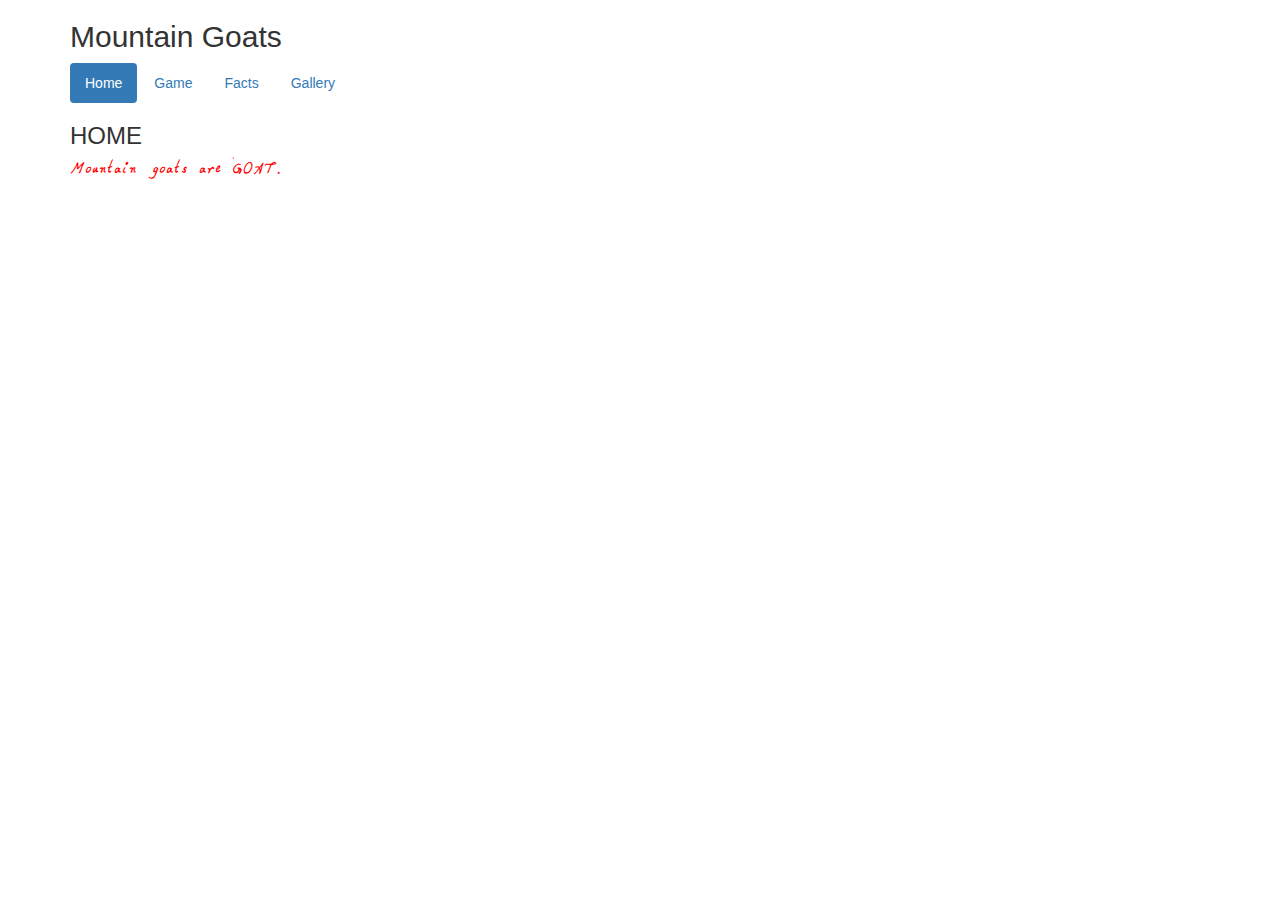
<file: index.html>
<!DOCTYPE html>
<html>
    <head>
        <title>Mountain Goats</title>

        <link rel="stylesheet" type="text/css" href="css/main.css"/>
        <link rel="stylesheet" href="https://maxcdn.bootstrapcdn.com/bootstrap/3.3.7/css/bootstrap.min.css"/>
    </head>

    <body>
       <div class="container">
          <h2>Mountain Goats</h2>
          <ul class="nav nav-pills">
            <li class="active"><a data-toggle="pill" href="#home">Home</a></li>
            <li><a data-toggle="pill" href="#gameTab">Game</a></li>
            <li><a data-toggle="pill" href="#factTab">Facts</a></li>
            <li><a data-toggle="pill" href="#picTab">Gallery</a></li>
          </ul>
          
          <div class="tab-content">

            <!-- Home Tab -->
            <div id="home" class="tab-pane fade in active">
              <h3>HOME</h3>
              <p>Mountain goats are GOAT.</p>
            </div>
            
            <!-- Links to Mountain Goat game-->
            <div id="gameTab" class="tab-pane fade">
              <h3>Mountain Goats</h3>
              <p>A game made using HTML5 and JS with the help of Phaser Framework.</p>              
              <button type="button" class="btn btn-success"><a href="mountaingoats.html">Go to Game</a></button>
            </div>

            <!-- Mountain Goat facts generator -->
            <div id="factTab" class="tab-pane fade">                     
              <div class="container">
                <p id="factDiv">"Click the Generate fact button to get Mountain Goat Facts"</p>
                <button id="genFactBtn" onclick="generateFact()">Generate Fact</button>
              </div>
            </div>

            <!-- Mountain Goat Gallery -->
            <div id="picTab" class="tab-pane fade">
              <h3>Mountain Goat Pictures</h3>
              <p>None of the pictures are mine and I don't intend to make any money with this website.</p>
            </div>
          </div>

        </div>
    <script src="https://ajax.googleapis.com/ajax/libs/jquery/3.2.1/jquery.min.js"></script>
    <script src="https://maxcdn.bootstrapcdn.com/bootstrap/3.3.7/js/bootstrap.min.js"></script>
    <script type="text/javascript" src="js/facts.js"></script> 
    </body>
</html>
</file>
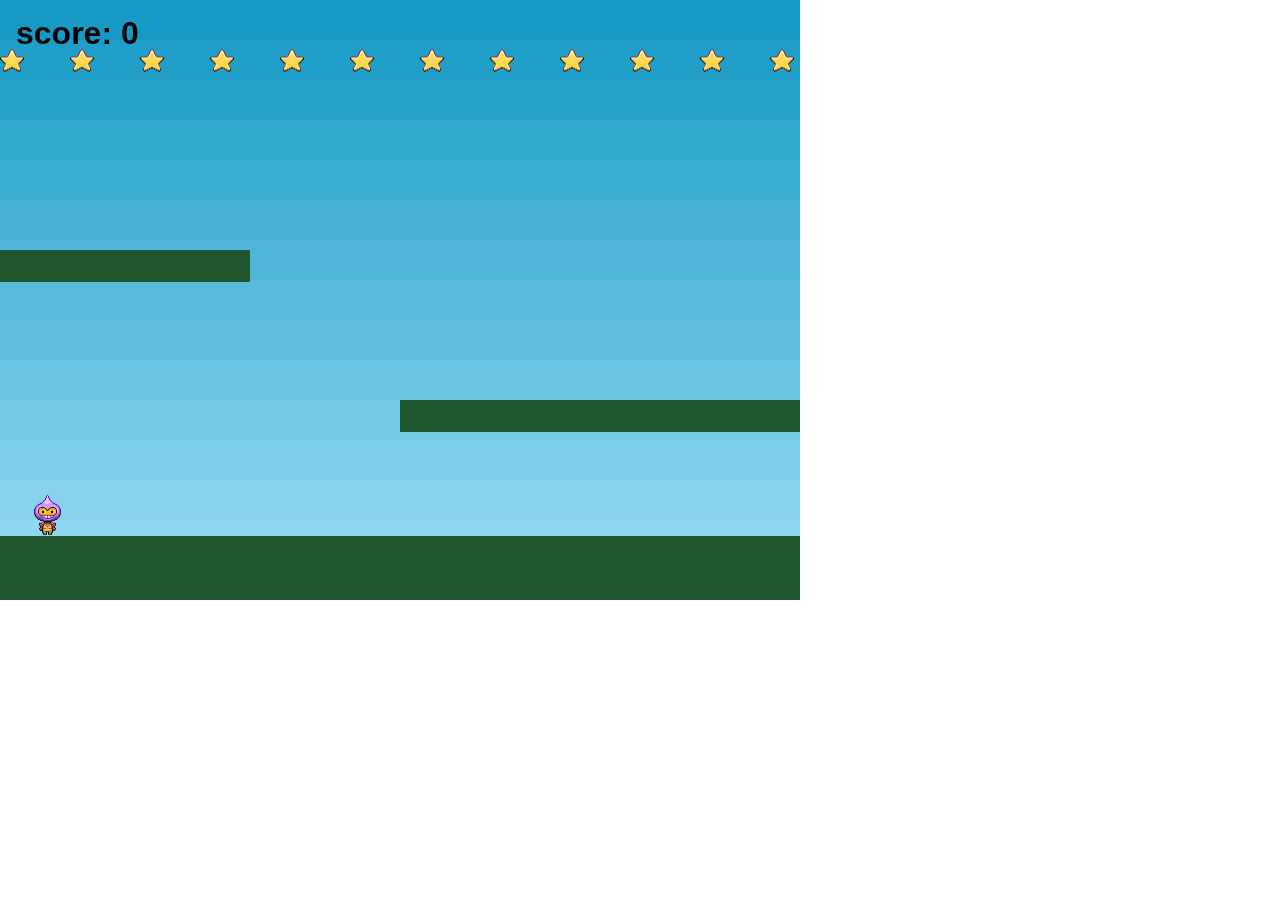
<file: mountaingoats.html>
<!DOCTYPE html>
<html>
    <head>
        <title>Mountain Goats</title>

        <link rel="stylesheet" type="text/css" href="css/main.css"/>
        <link rel="stylesheet" href="https://maxcdn.bootstrapcdn.com/bootstrap/3.3.7/css/bootstrap.min.css">
        <script src="https://ajax.googleapis.com/ajax/libs/jquery/3.2.1/jquery.min.js"></script>
        <script src="https://maxcdn.bootstrapcdn.com/bootstrap/3.3.7/js/bootstrap.min.js"></script>
        <script src="js/phaser.min.js"></script>
        <script src="js/mountaingoats.js"></script> 
    </head>

    <body>
       
    </body>
</html>
</file>
<file: css/main.css>
@font-face {
    font-family: theAniruth;
    src: url("../fonts/Thenewaniruth-Regular_Big.ttf") format('truetype');
}

p{
    font-family: theAniruth;
    color: red;
}

#factDiv{
	height: 50px;
	margin: 20px;
}

#factTab{
	text-align: center;
}
</file>
